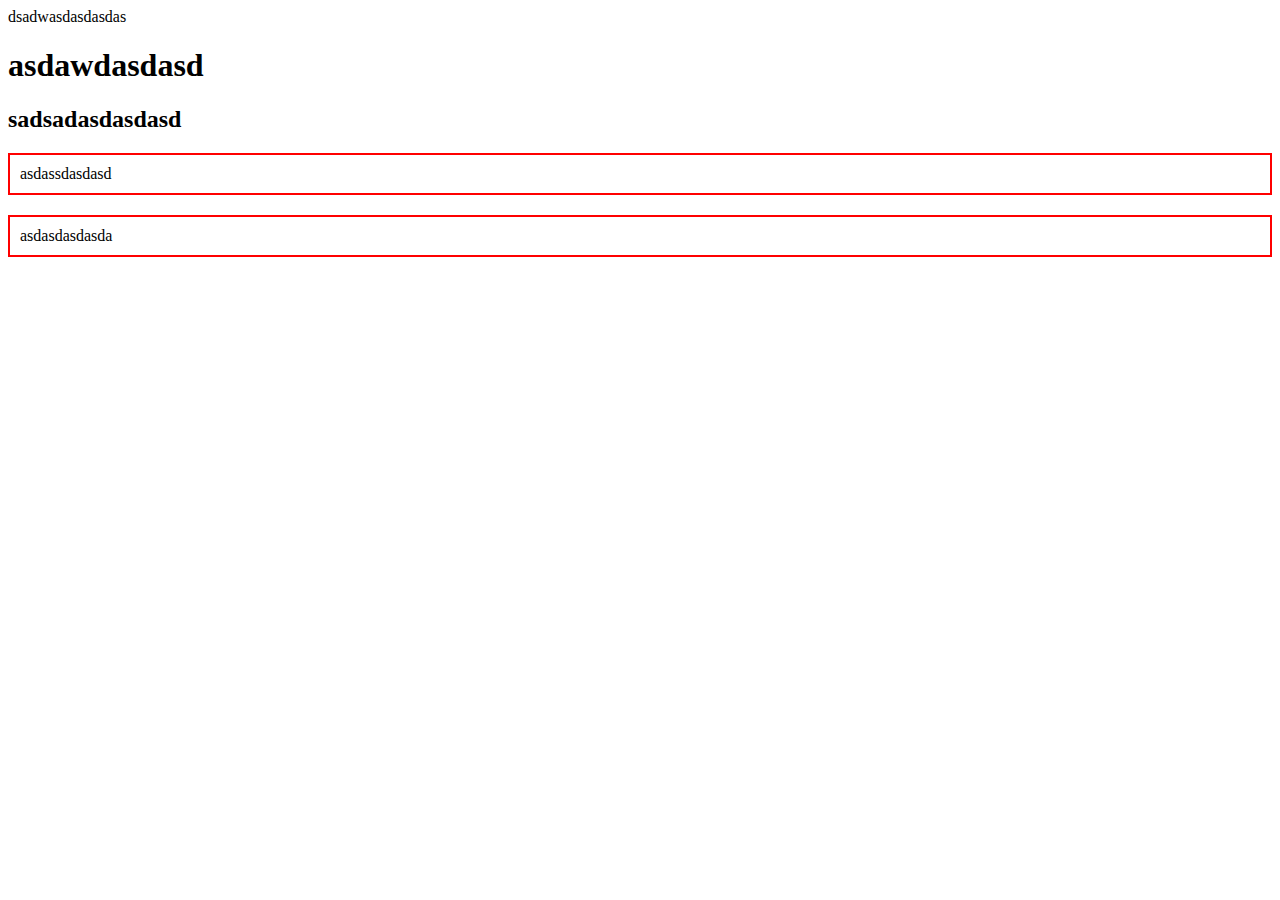
<file: index/index.html>
<!DOCTYPE html>
<html>
<head>
  <title>Document</title>
  <link type="text/css" rel="stylesheet" href="html.css">
</head>
<body>
  dsadwasdasdasdas
  <h1>asdawdasdasd</h1>
  <h2>sadsadasdasdasd</h2>
  <p>
    asdassdasdasd
  </p>
  <p>asdasdasdasda</p>
</body>
</html>
</file>
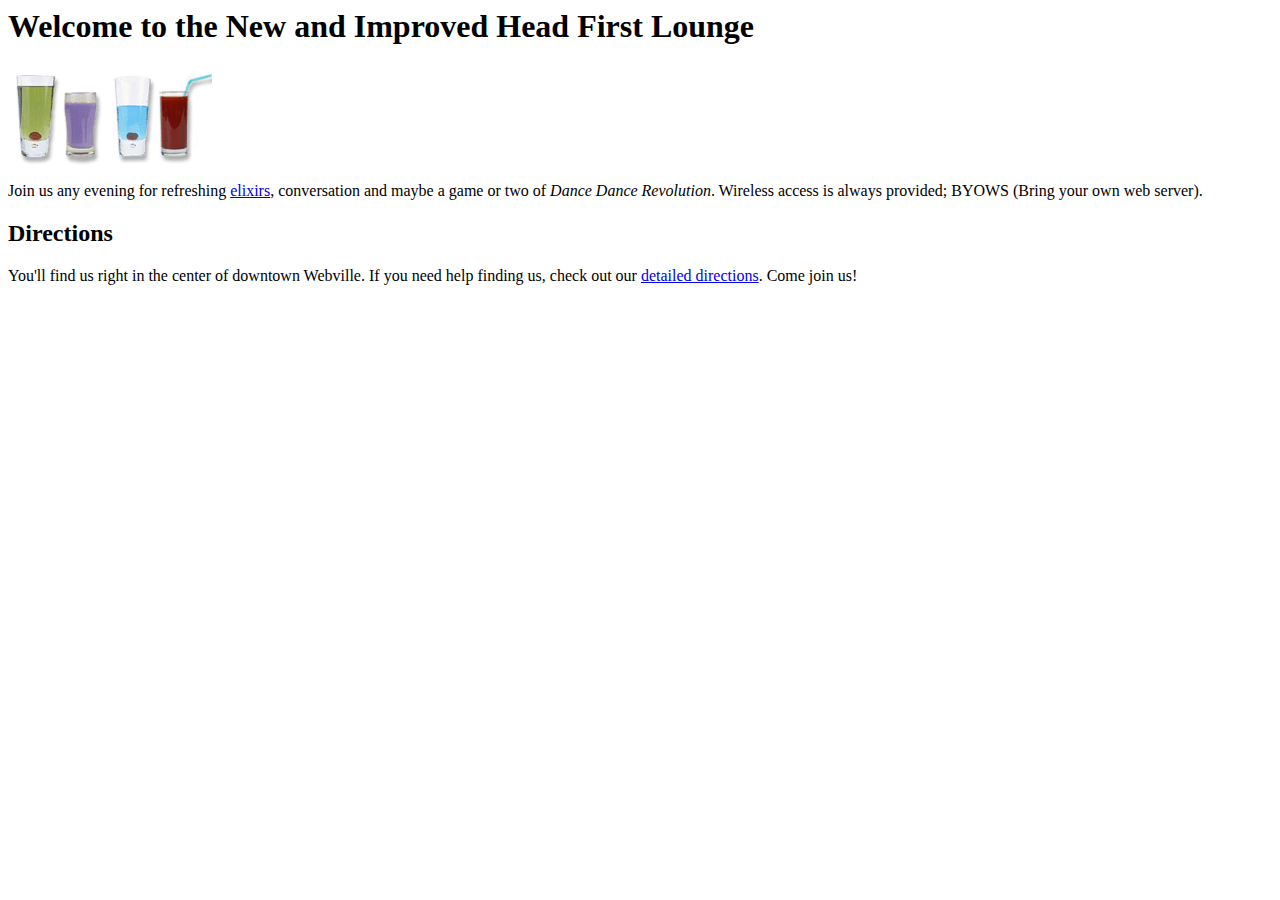
<file: index/1/index.html>
<html>
  <head>
    <title>Head First Lounge</title>
  </head>
  <body>
    <h1>Welcome to the New and Improved Head First Lounge</h1>
    <img src="./images/drinks.gif">
    <p>
       Join us any evening for refreshing <a href="./elixir.html">elixirs</a>,
       conversation and maybe a game or two of 
       <em>Dance Dance Revolution</em>.
       Wireless access is always provided;  
       BYOWS (Bring your own web server).
    </p>
    <h2>Directions</h2>
    <p>
      You'll find us right in the center of downtown Webville.   
      If you need help finding us, check out our <a href="./directions.html">detailed directions</a>.
      Come join us!
    </p>
  </body>
</html>
</file>
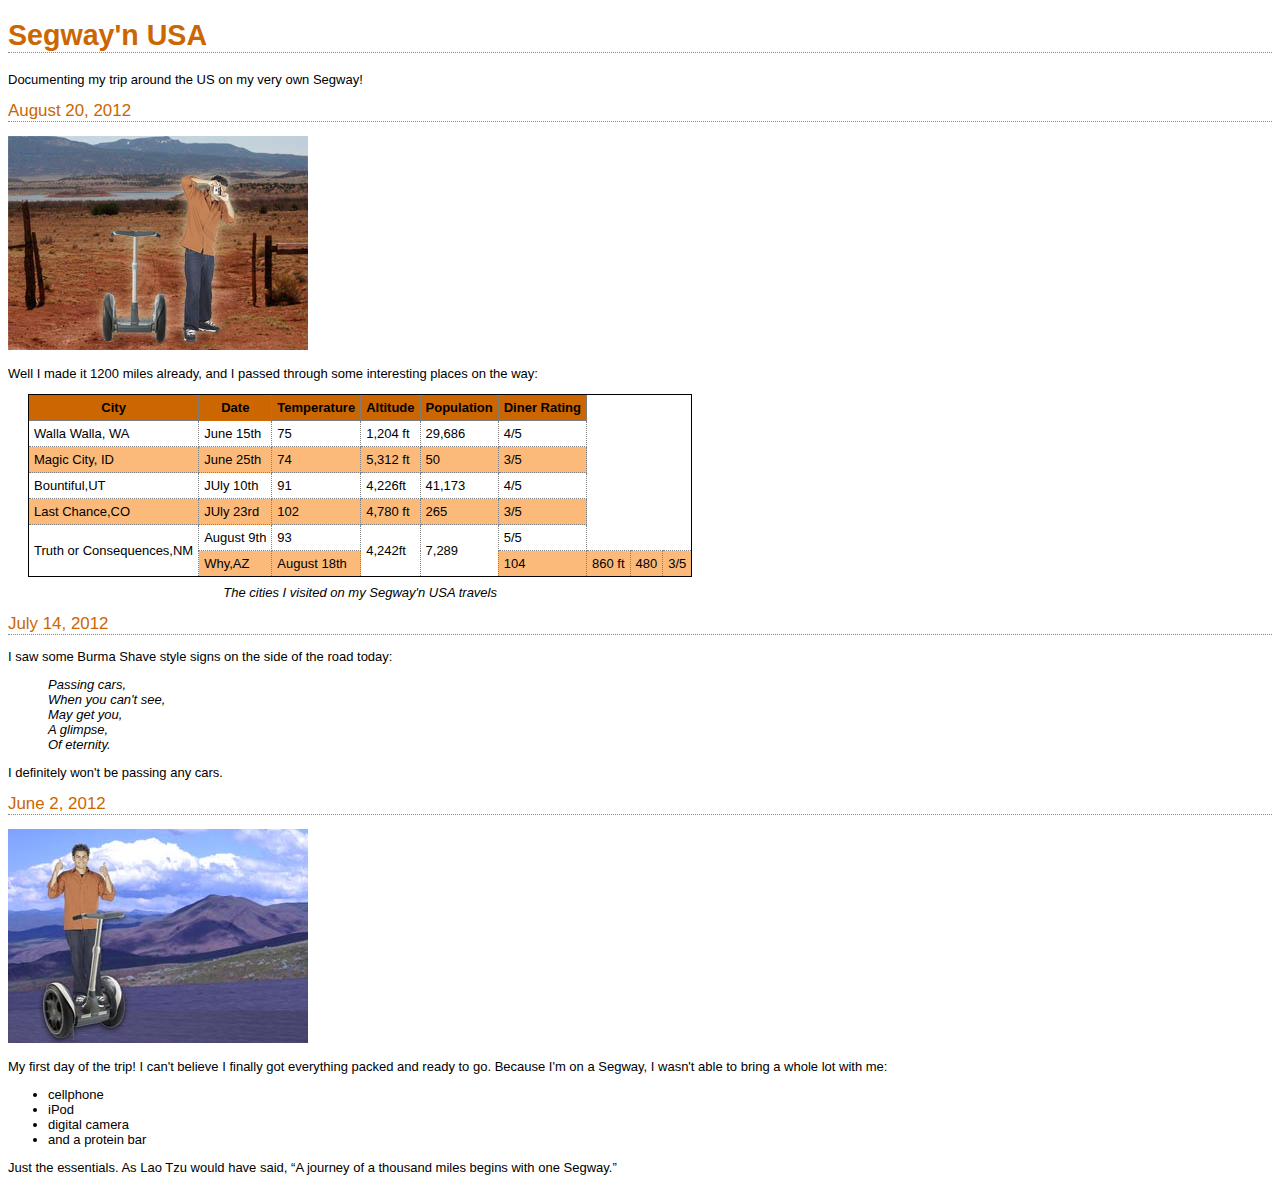
<file: journal/journal.html>
<!DOCTYPE html>
<html>
  <head>
    <meta charset="utf-8">
    <title>My Trip Around the USA on a Segway</title>
    <link type="text/css" rel="stylesheet" href="journal.css">
  </head>
  <body>

    <h1>Segway'n USA</h1>
    <p>
      Documenting my trip around the US on my very own Segway!
    </p>

    <h2>August 20, 2012</h2>
    <p><img src="images/segway2.jpg" alt="Me any my Segway in New Mexico"></p>
    <p>
      Well I made it 1200 miles already, and I passed
      through some interesting places on the way: 
    </p>
    <table>
      <caption>
        The cities I visited on my Segway'n USA travels
      </caption>
      <tr>
        <th>City</th>
        <th>Date</th>
        <th>Temperature</th>
        <th>Altitude</th>
        <th>Population</th>
        <th>Diner Rating</th>
      </tr>
      <tr>
        <td>Walla Walla, WA</td>
        <td>June 15th</td>
        <td>75</td>
        <td>1,204 ft</td>
        <td>29,686</td>
        <td>4/5</td>
      </tr>
      <tr class="cellcolor">
        <td>Magic City, ID</td>
        <td>June 25th</td>
        <td>74</td>
        <td>5,312 ft</td>
        <td>50</td>
        <td>3/5</td>
      </tr>
      <tr>
        <td>
          Bountiful,UT
        </td>
        <td>JUly 10th</td>
        <td>91</td>
        <td>4,226ft</td>
        <td>41,173</td>
        <td>4/5</td>
      </tr>
      <tr class="cellcolor">
        <td>Last Chance,CO</td>
        <td>JUly 23rd</td>
        <td>102</td>
        <td>4,780 ft</td>
        <td>265</td>
        <td>3/5</td>
      </tr>
      <tr>
        <td rowspan="2">Truth or Consequences,NM</td>
        <td class="center">
          August 9th
        </td>
        <td class="center">
          93
        </td>
        <td rowspan="2">
         4,242ft
        </td>
        <td rowspan="2">
         7,289
        </td>
        <td>
          5/5
        </td>
      </tr>
      <tr class="cellcolor">
       <td>Why,AZ</td>
        <td>August 18th</td>
        <td>104</td>
        <td>860 ft</td>
        <td>480</td>
        <td>3/5</td>
      </tr>
    </table>
    <h2>July 14, 2012</h2>
    <p>
      I saw some Burma Shave style signs on the side of the
      road today:
    </p>
    <blockquote>
      <p>
      Passing cars, <br>
      When you can't see, <br>
      May get you, <br>
      A glimpse, <br>
      Of eternity. <br>
      </p>
    </blockquote>
    <p>
      I definitely won't be passing any cars.
    </p>

    <h2>June 2, 2012</h2>
    <p><img src="images/segway1.jpg" alt="The first day of the trip"></p>
    <p>
      My first day of the trip!  I can't believe I finally got
      everything packed and ready to go.  Because I'm on a Segway,
      I wasn't able to bring a whole lot with me:
    </p>
    <ul>
      <li>cellphone</li> 
      <li>iPod</li>
      <li>digital camera</li>
      <li>and a protein bar</li>
    </ul>
    <p>
       Just the essentials.  As
      Lao Tzu would have said, <q>A journey of a 
      thousand miles begins with one Segway.</q>
    </p>
<!--
	<p>
	  To do list:
	</p>
	<ul>
	  <li>Charge Segway</li>
	  <li>Pack for trip
		<ul>
		<li>cellphone</li>
		<li>iPod</li>
		<li>digital camera</li>
		<li>a protein bar</li>
		</ul>
	  </li>
	</ul>
-->
  </body>
</html>
</file>
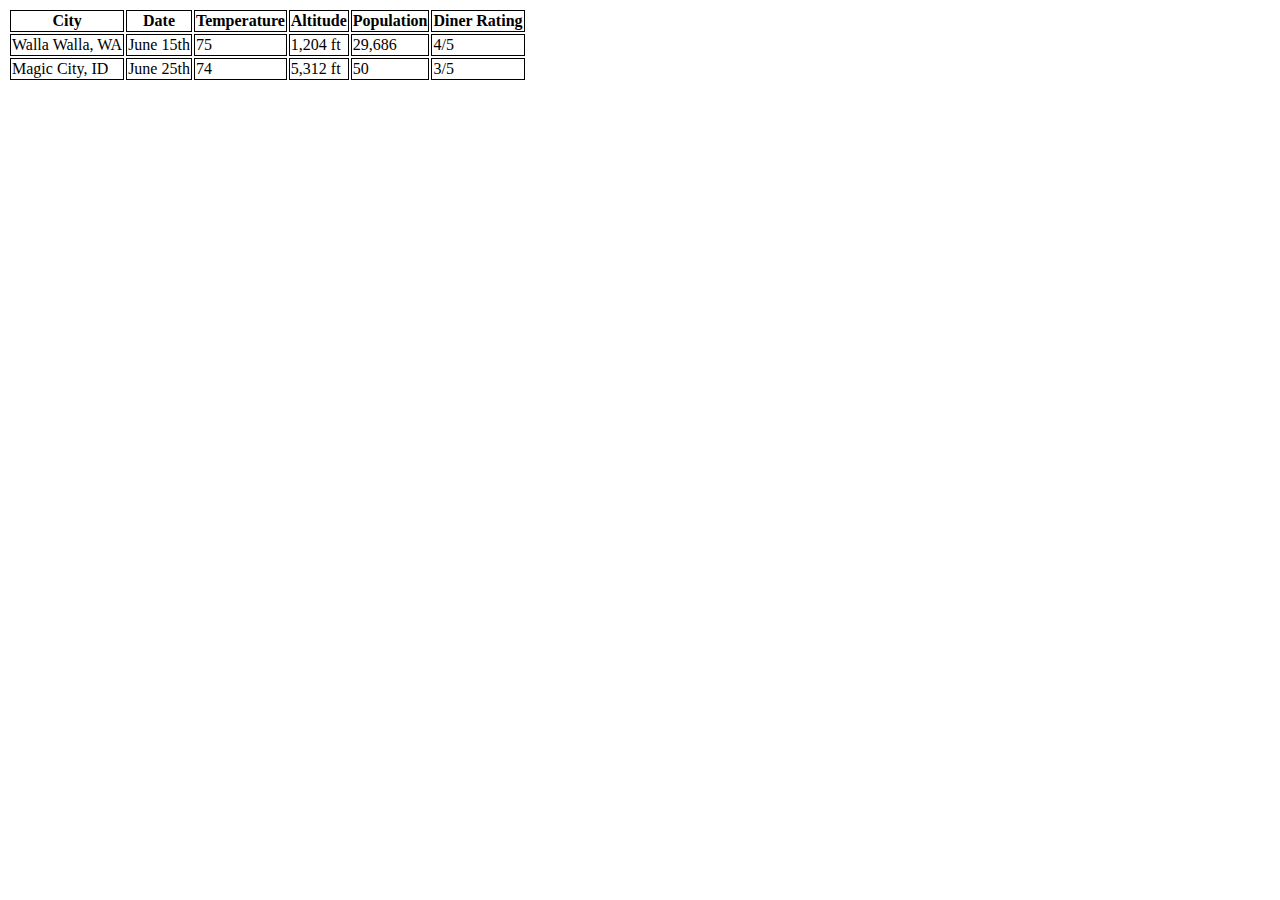
<file: journal/table.html>
<!DOCTYPE html>
<html>
  <head>
    <meta charset="utf-8">
    <style type="text/css">
      td, th { border: 1px solid black; }
    </style>
    <title>Testing Tony's Travels</title>
  </head>
  <body>
    <table>
      <tr>
        <th>City</th>
        <th>Date</th>
        <th>Temperature</th>
        <th>Altitude</th>
        <th>Population</th>
        <th>Diner Rating</th>
      </tr>
      <tr>
        <td>Walla Walla, WA</td>
        <td>June 15th</td>
        <td>75</td>
        <td>1,204 ft</td>
        <td>29,686</td>
        <td>4/5</td>
      </tr>
      <tr>
        <td>Magic City, ID</td>
        <td>June 25th</td>
        <td>74</td>
        <td>5,312 ft</td>
        <td>50</td>
        <td>3/5</td>
      </tr>
    </table>
  </body>
</html>
</file>
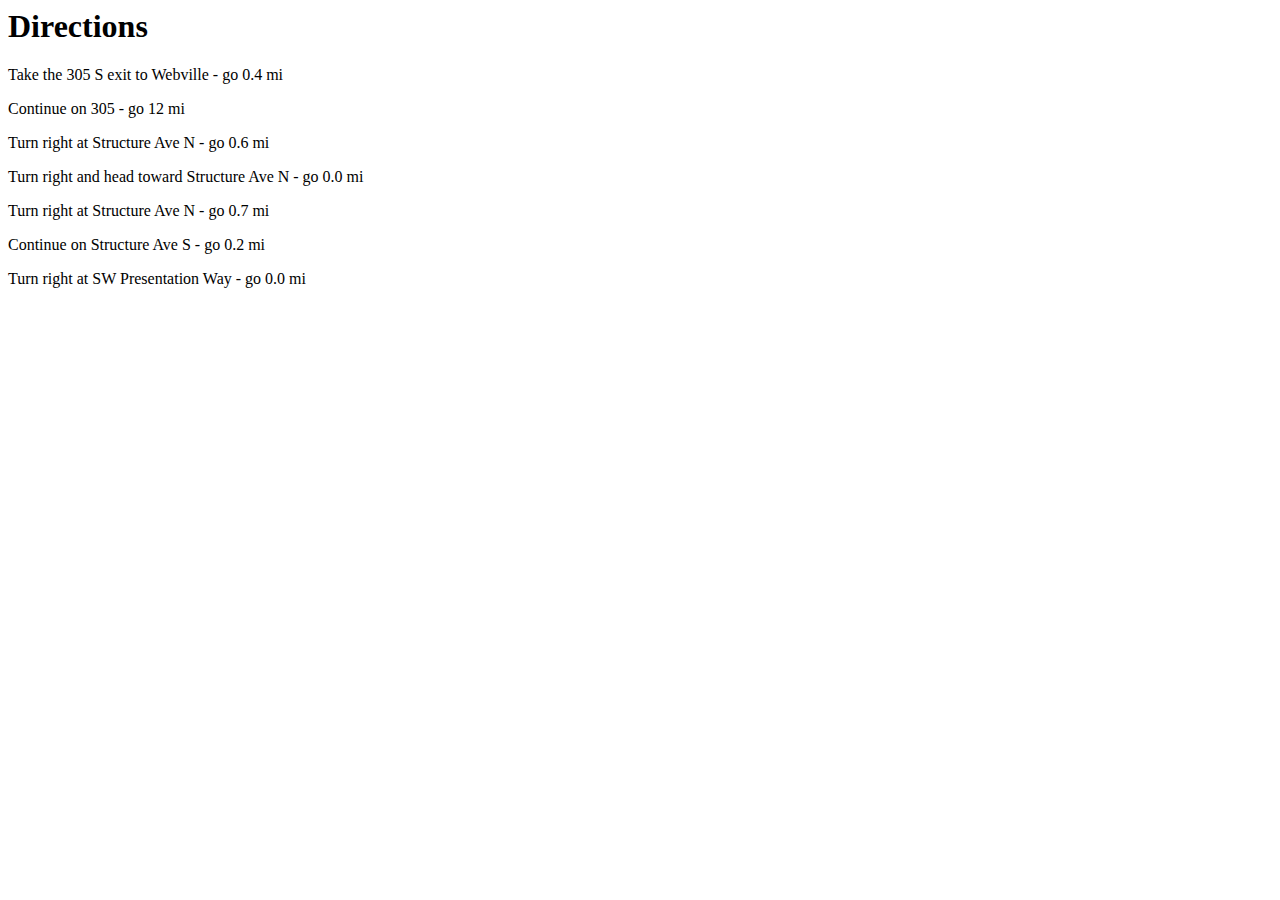
<file: index/1/directions.html>
<html>
  <head>
    <title>Head First Lounge Directions</title>
  </head>
  <body>
    <h1>Directions</h1>
    <p>Take the 305 S exit to Webville - go 0.4 mi</p>
    <p>Continue on 305 - go 12 mi</p>
    <p>Turn right at Structure Ave N - go 0.6 mi</p>
    <p>Turn right and head toward Structure Ave N - go 0.0 mi</p>
    <p>Turn right at Structure Ave N - go 0.7 mi</p>
    <p>Continue on Structure Ave S - go 0.2 mi</p>
    <p>Turn right at SW Presentation Way - go 0.0 mi</p>
  </body>
</html>
</file>
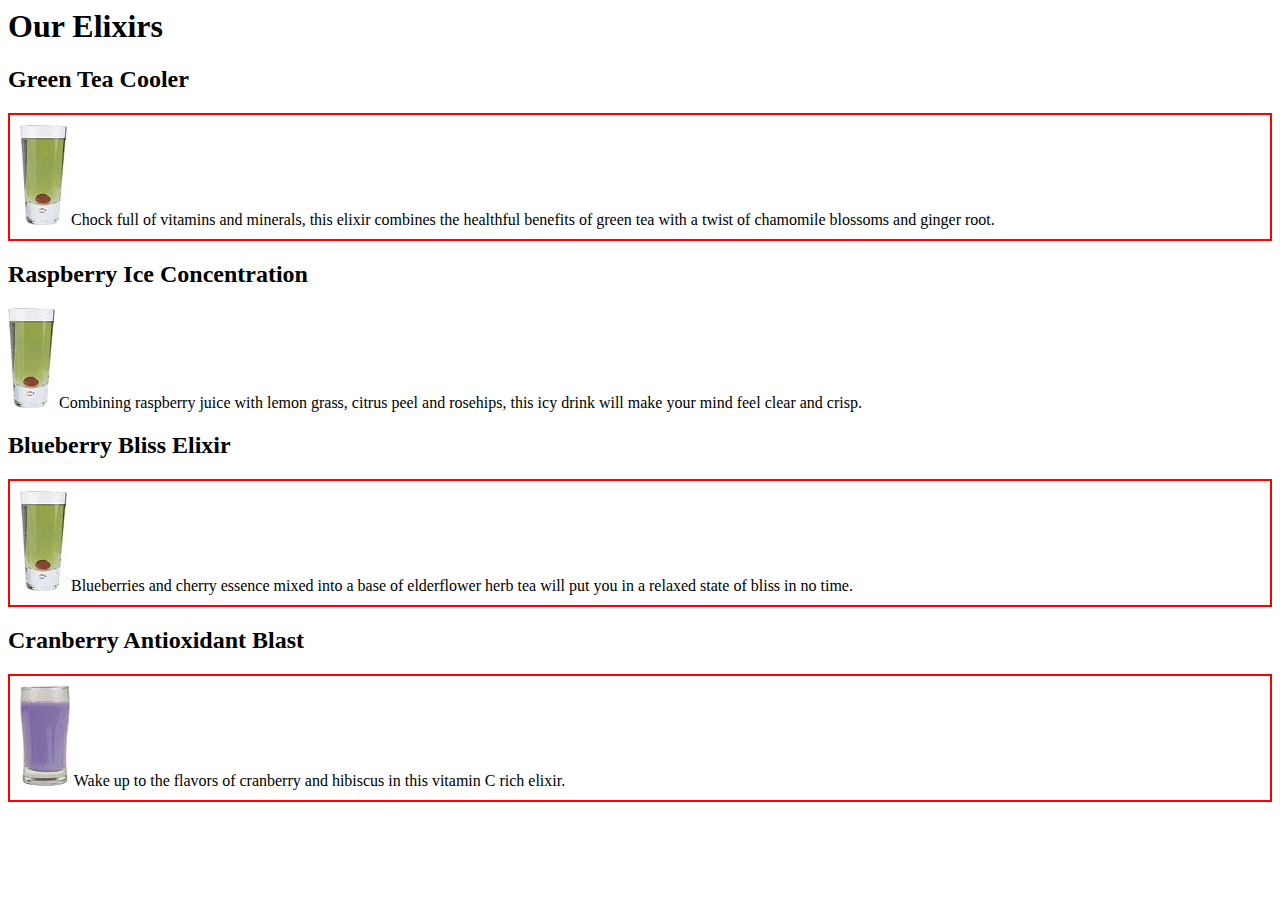
<file: index/1/elixir.html>
<html>
  <head>
    <title>Head First Lounge Elixirs</title>
    <link type="text/css" rel="stylesheet" href="../html.css">
  </head>
  <body>
    <h1>Our Elixirs</h1>

    <h2>Green Tea Cooler</h2>
    <p class="greentea">
      <img src="../1/images/green.jpg">
      Chock full of vitamins and minerals, this elixir
      combines the healthful benefits of green tea with
      a twist of chamomile blossoms and ginger root.
    </p>
    <h2>Raspberry Ice Concentration</h2>
    <div class="zzz">
      <img src="../1/images/green.jpg">
      Combining raspberry juice with lemon grass,
      citrus peel and rosehips, this icy drink
      will make your mind feel clear and crisp.
    </div>
    <h2>Blueberry Bliss Elixir</h2>
    <p>
      <img src="./images/green.jpg">
      Blueberries and cherry essence mixed into a base
      of elderflower herb tea will put you in a relaxed
      state of bliss in no time.
    </p>
    <h2>Cranberry Antioxidant Blast</h2>
    <p>
      <img src="./images/blue.jpg">
      Wake up to the flavors of cranberry and hibiscus
      in this vitamin C rich elixir.
    </p>
  </body>
</html>
</file>
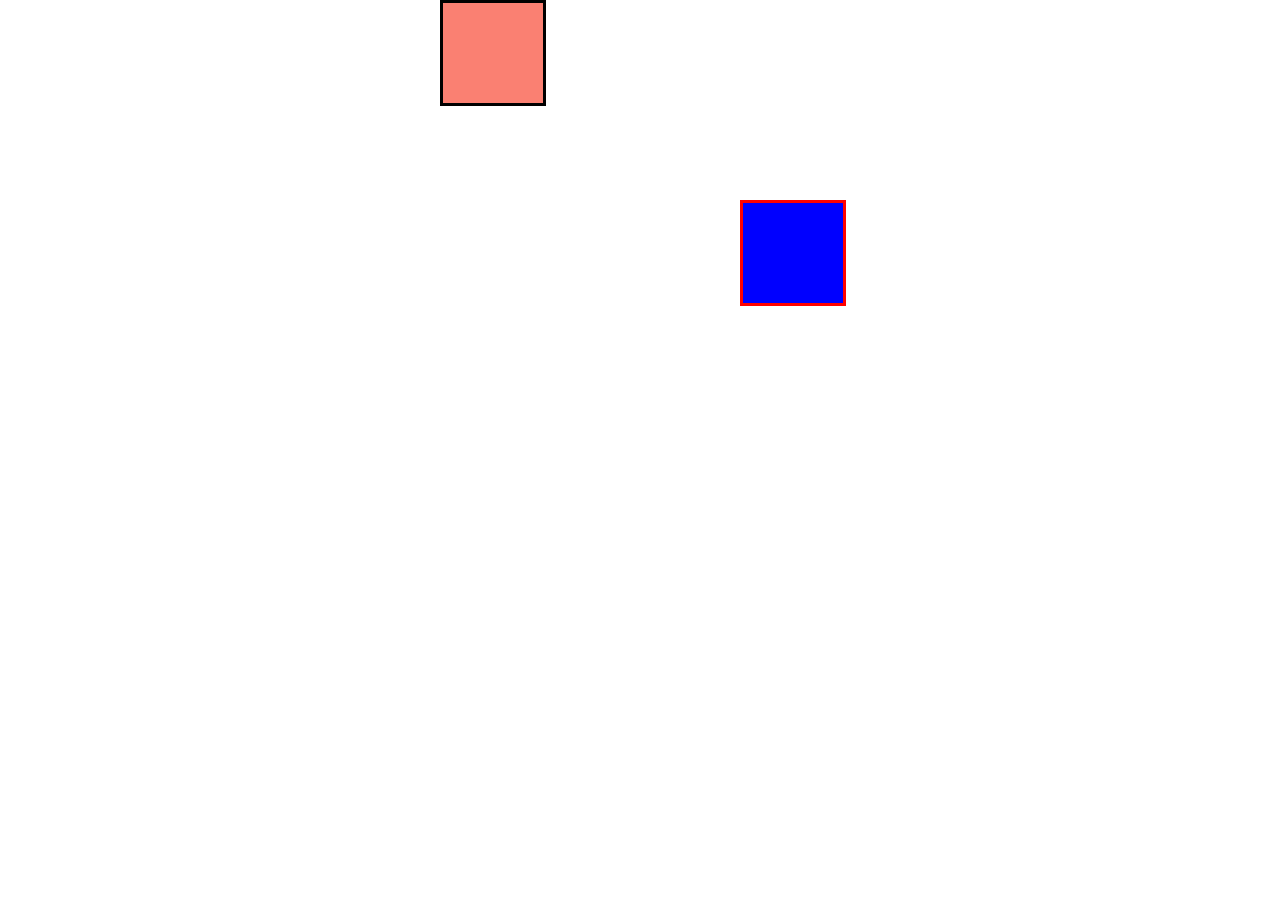
<file: starbuzz/zzz/index1.html>
<!DOCTYPE html>
<head>
  <title>Document</title>
  <link rel="stylesheet" type="text/css" href="./zzz.css">
</head>
<body>
  <div class="ws">
  <div class="zzz">

  </div>
  <div id="yy">
    
  </div>
</div>
</body>
</html>
</file>
<file: index/html.css>
p{
  margin: 0;
  padding: 0;
}
p{
  border: 2px solid red;
  padding: 10px;
  margin-bottom: 20px;
}
</file>
<file: journal/journal.css>
@font-face {
	font-family: "Emblema One";
	src: url("http://wickedlysmart.com/hfhtmlcss/chapter8/journal/EmblemaOne-Regular.woff"), 
	     url("http://wickedlysmart.com/hfhtmlcss/chapter8/journal/EmblemaOne-Regular.ttf"); 
}
body {
  font-family:     Verdana, Geneva, Arial, sans-serif;
  font-size:       small;
}
h1, h2 {
  color:           #cc6600;
  border-bottom:   thin dotted #888888;
}
h1 {
  font-family:     "Emblema One", sans-serif;
  font-size:       220%;
}
h2 {
  font-size:       130%;
  font-weight:     normal;
}
blockquote {
  font-style:      italic;
}
td, th
{
   border: 1px solid black;
   padding: 5px;
   border: thin dotted gray;
}
table {
  margin-left: 20px;
  margin-right:20px;
  border:thin solid black;
  caption-side: bottom;
  border-collapse: collapse;
}
caption{
  font-style: italic;
  padding-top: 8px;
}
th{
  background-color: #cc6600;
}
.cellcolor{
  background-color: #fcba7a;
}
</file>
<file: starbuzz/zzz/zzz.css>
*{
  padding: 0;
  margin: 0;
}
.zzz{
  border: 3px solid red;
  width: 100px;
  height: 100px;
  background-color: blue;
  position: absolute;
  left: 300px;
  top: 200px;
}
#yy{
  border: 3px solid black;
  width: 100px;
  height: 100px;
  background-color: salmon;
}
.ws{
  width: 400px;
  height: 400px;
  position: relative;
  margin: 0 auto;
}
</file>
